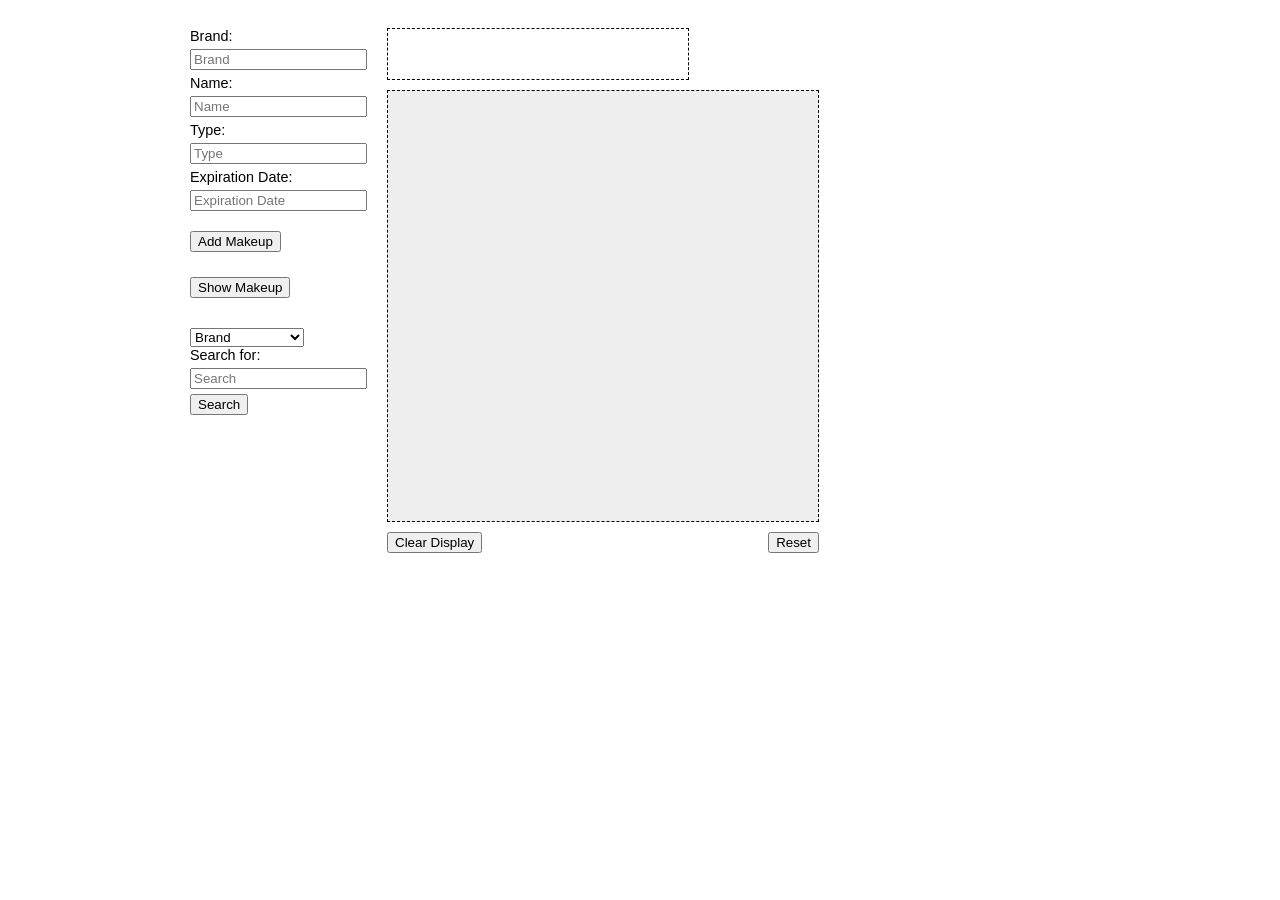
<file: index.html>
<!DOCTYPE html>
<html>
<head lang="en">
    <meta charset="UTF-8">
    <link rel="stylesheet" href="css/main.css">
    <title>
      Fun Project
    </title>

</head>
<body>



<div class="container">

    <form id="makeupForm">

    <section class="userInput">


   <label>Brand:</label> <input type="text" value=""  id="mkBrand" placeholder="Brand"/><br>
   <label>Name:</label> <input type="text" value="" id="mkName" placeholder="Name"/><br>
 <label>Type:</label> <input type="text" value="" id="mkType" placeholder="Type"/><br>
  <label>Expiration Date:</label> <input type="text" value="" id="mkExpDate" placeholder="Expiration Date"/>

        <button id="addMakeupButton" type="button" value="Add Makeup">Add Makeup</button>
        <br>

        <button id="showMakeupButton" type="button" value="Show Makeup">Show Makeup</button>
        <br>
        <br>
        <select name="searchMk" id="searchDrop">
            <option value="makeBrand">Brand</option>
            <option value="makeName">Name</option>
            <option value="makeType">Type</option>
            <option value="makeExpDate">Expiration Date</option>
        </select>
         <label>Search for:</label> <input type="text" value=""  id="searchInput" placeholder="Search"/><br>
        <button id="searchByButton" type="button" value="Search">Search</button>
    </section>





    <section class="displaySection">

        <aside>
            <div id="feedbackMakeup"></div>

        </aside>


    <section style="margin-top: 20px;">
       <div id="displayBag">

       </div>
        <button id="clearDisplayButton" type="button" value="Clear Display">Clear Display</button>
        <button id="resetButton" type="button" value="Reset">Reset</button>

    </section>

    </form>


</div>



<script src="js/myConcept.js"></script>

</body>
</html>
</file>
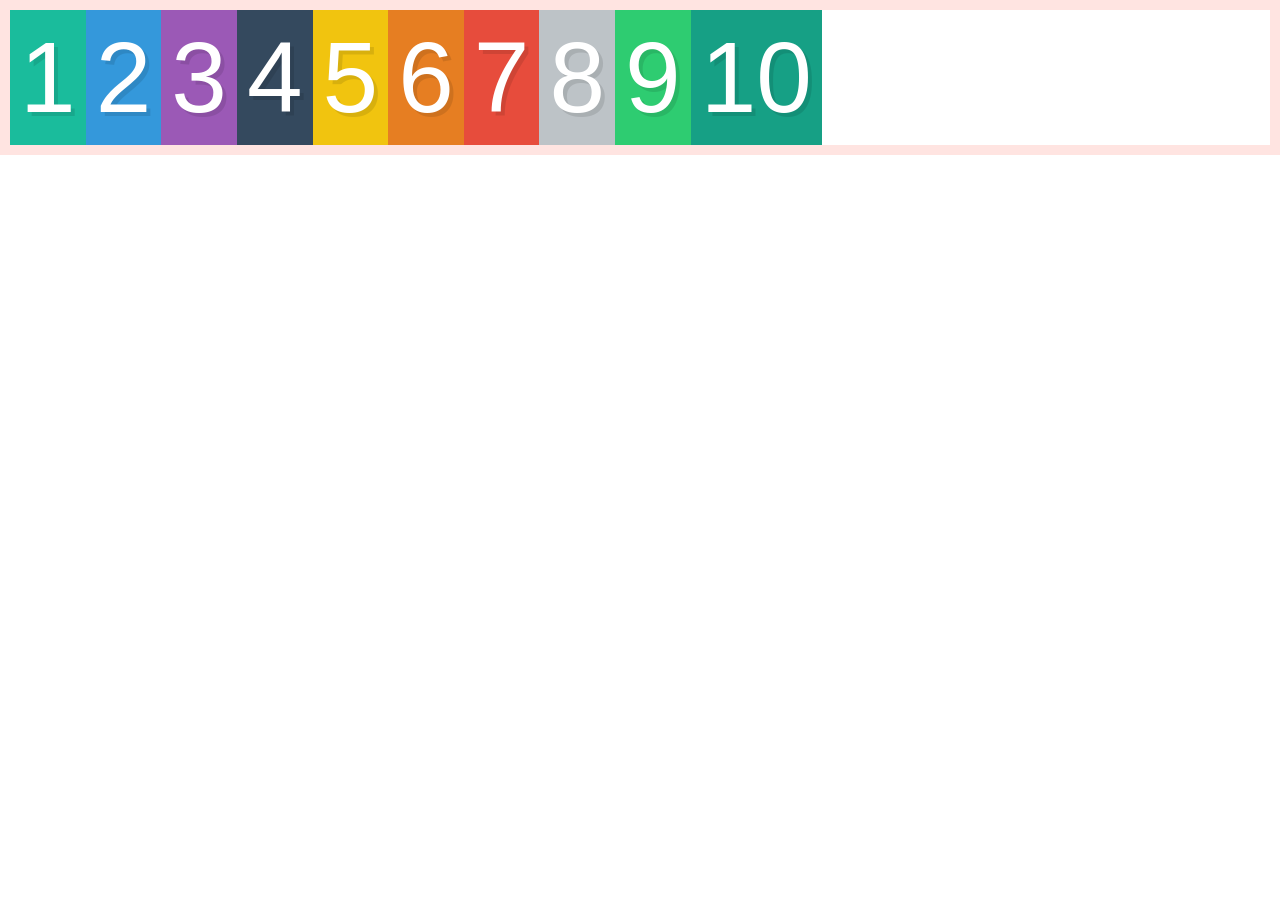
<file: flexbox/index.html>
<!DOCTYPE html>
<html lang="en">

<head>
    <title>Flexbox Review - Wes Bos</title>
    <meta charset="UTF-8">
    <meta name="viewport" content="width=device-width, initial-scale=1">
    <link href="css/style.css" rel="stylesheet">
</head>

<body>

    <div class="container">

        <!--Command used: div.box.box${$}*10 -->
        <div class="box box1">1</div>
        <div class="box box2">2</div>
        <div class="box box3">3</div>
        <div class="box box4">4</div>
        <div class="box box5">5</div>
        <div class="box box6">6</div>
        <div class="box box7">7</div>
        <div class="box box8">8</div>
        <div class="box box9">9</div>
        <div class="box box10">10</div>

    </div>



</body>

</html>
</file>
<file: css/main.css>
html{
    font-size:1em;
    font-family: Arial, Helvetica, sans-serif;
    color: #000;
}

.container{
    margin: 0 auto;
    width: 900px;
    overflow: hidden;
}

label{
    font-family: Arial, Helvetica, sans-serif;
    font-size: 0.90em;
    margin-bottom: 5px;
    float: left;
    clear: both;
}

input[type="text"]{
    margin-bottom: 5px;
    float: left;
    clear: both;
}

#makeupForm{
    float: left;
    margin-top:20px;
}

#feedbackMakeup{
    float: left;
    clear: both;
    width: 300px;
    height: 50px;
    border: 1px dashed #000;
    margin-bottom: 10px;
}

section.userInput {
    float: left;
}

#searchDrop{
    float: left;
    margin-top: 20px;
}

#searchByButton{
    float: left;
}

#displayBag{
    float: left;
    clear: both;
    width:400px;
    height: 400px;
    background-color:#eee;
    border: 1px dashed #000;
    color: #000;
    padding: 15px;
}

#addMakeupButton{
    float: left;
    clear: both;
    margin-top: 15px;
    margin-bottom: 10px;

}

#showMakeupButton{
    float: left;
    clear: both;
    margin-top: 15px;
    margin-bottom: 10px;

}

.displaySection {
    float: right;
    margin-left: 20px;
}

#clearDisplayButton{
  float: left;
  clear: both;
  margin-top: 10px;
}

#resetButton{
    float: right;
    clear: right;
    margin-top: 10px;

}
</file>
<file: flexbox/css/style.css>
/* CSS Normalize */

article,
aside,
details,
figcaption,
figure,
footer,
header,
hgroup,
nav,
section,
summary {
    display: block;
}

audio,
canvas,
video {
    display: inline-block;
}

audio:not([controls]) {
    display: none;
    height: 0;
}

[hidden] {
    display: none;
}

html {
    font-family: sans-serif;
    -webkit-text-size-adjust: 100%;
    -ms-text-size-adjust: 100%;
}

a:focus {
    outline: thin dotted;
}

a:active,
a:hover {
    outline: 0;
}

h1 {
    font-size: 2em;
}

abbr[title] {
    border-bottom: 1px dotted;
}

b,
strong {
    font-weight: 700;
}

dfn {
    font-style: italic;
}

mark {
    background: #ff0;
    color: #000;
}

code,
kbd,
pre,
samp {
    font-family: monospace, serif;
    font-size: 1em;
}

pre {
    white-space: pre-wrap;
    word-wrap: break-word;
}

q {
    quotes: \201C \201D \2018 \2019;
}

small {
    font-size: 80%;
}

sub,
sup {
    font-size: 75%;
    line-height: 0;
    position: relative;
    vertical-align: baseline;
}

sup {
    top: -.5em;
}

sub {
    bottom: -.25em;
}

img {
    border: 0;
}

svg:not(:root) {
    overflow: hidden;
}

fieldset {
    border: 1px solid silver;
    margin: 0 2px;
    padding: .35em .625em .75em;
}

button,
input,
select,
textarea {
    font-family: inherit;
    font-size: 100%;
    margin: 0;
}

button,
input {
    line-height: normal;
}

button,
html input[type=button],

/* 1 */

input[type=reset],
input[type=submit] {
    -webkit-appearance: button;
    cursor: pointer;
}

button[disabled],
input[disabled] {
    cursor: default;
}

input[type=checkbox],
input[type=radio] {
    box-sizing: border-box;
    padding: 0;
}

input[type=search] {
    -webkit-appearance: textfield;
    -moz-box-sizing: content-box;
    -webkit-box-sizing: content-box;
    box-sizing: content-box;
}

input[type=search]::-webkit-search-cancel-button,
input[type=search]::-webkit-search-decoration {
    -webkit-appearance: none;
}

textarea {
    overflow: auto;
    vertical-align: top;
}

table {
    border-collapse: collapse;
    border-spacing: 0;
}

body,
figure {
    margin: 0;
}

legend,
button::-moz-focus-inner,
input::-moz-focus-inner {
    border: 0;
    padding: 0;
}


/* Box-sizing border-box */

* {
    -moz-box-sizing: border-box;
    -webkit-box-sizing: border-box;
    box-sizing: border-box;
}


/* Some default styles to make each box visible */

.box {
    color: white;
    font-size: 100px;
    text-align: center;
    text-shadow: 4px 4px 0 rgba(0, 0, 0, 0.1);
    padding: 10px;
}


/*Colours for the each box*/

.box1 {
    background: #1abc9c;
}

.box2 {
    background: #3498db;
}

.box3 {
    background: #9b59b6;
}

.box4 {
    background: #34495e;
}

.box5 {
    background: #f1c40f;
}

.box6 {
    background: #e67e22;
}

.box7 {
    background: #e74c3c;
}

.box8 {
    background: #bdc3c7;
}

.box9 {
    background: #2ecc71;
}

.box10 {
    background: #16a085;
}


/* We start writing out flexbox here. The above is just page setup */

.container {
    display: flex;
    border: 10px solid mistyrose;
}

.box {
    /*flex: 1;*/
    /*Evenly distributes flex items within the container*/
}


/*Flex items have a default order value of 0. Anything greater than zero, will follow all the zero items. */
</file>
